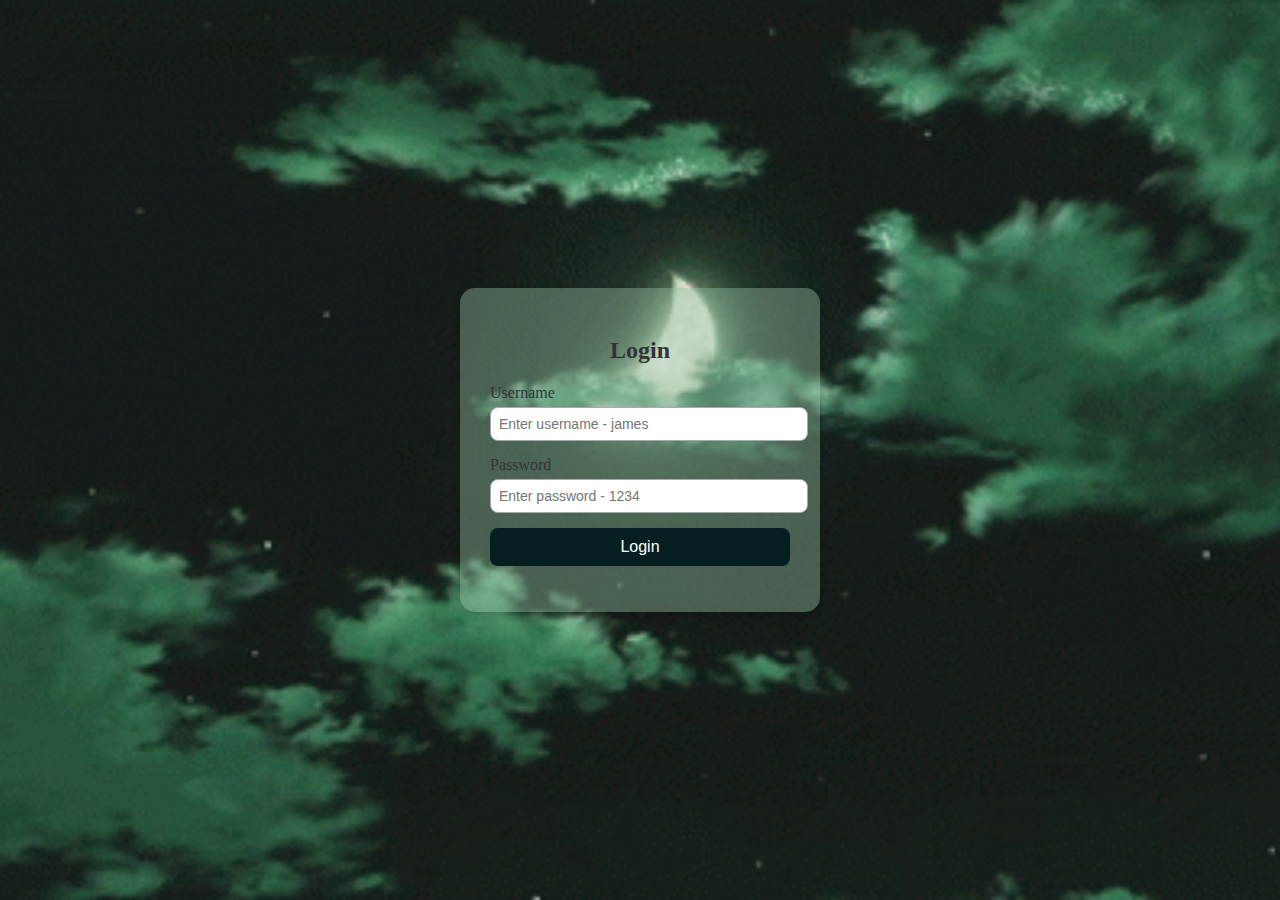
<file: index.html>
<!DOCTYPE html>
<html lang="en">
<head>
  <meta charset="UTF-8">
  <meta name="viewport" content="width=device-width, initial-scale=1.0">
  <title>Login Form</title>
  <link rel="stylesheet" href="james.css">
</head>
<body>
  <div class="login-container">
    <h2>Login</h2>
    <form id="loginForm">
      <div class="input-group">
        <label for="username">Username</label>
        <input type="text" id="username" placeholder="Enter username - james" required>
      </div>
      <div class="input-group">
        <label for="password">Password</label>
        <input type="password" id="password" placeholder="Enter password - 1234" required>
      </div>
      <button type="submit">Login</button>
      <p id="message"></p>
    </form>
  </div>

  <script src="login.js"></script>
</body>
</html>
</file>
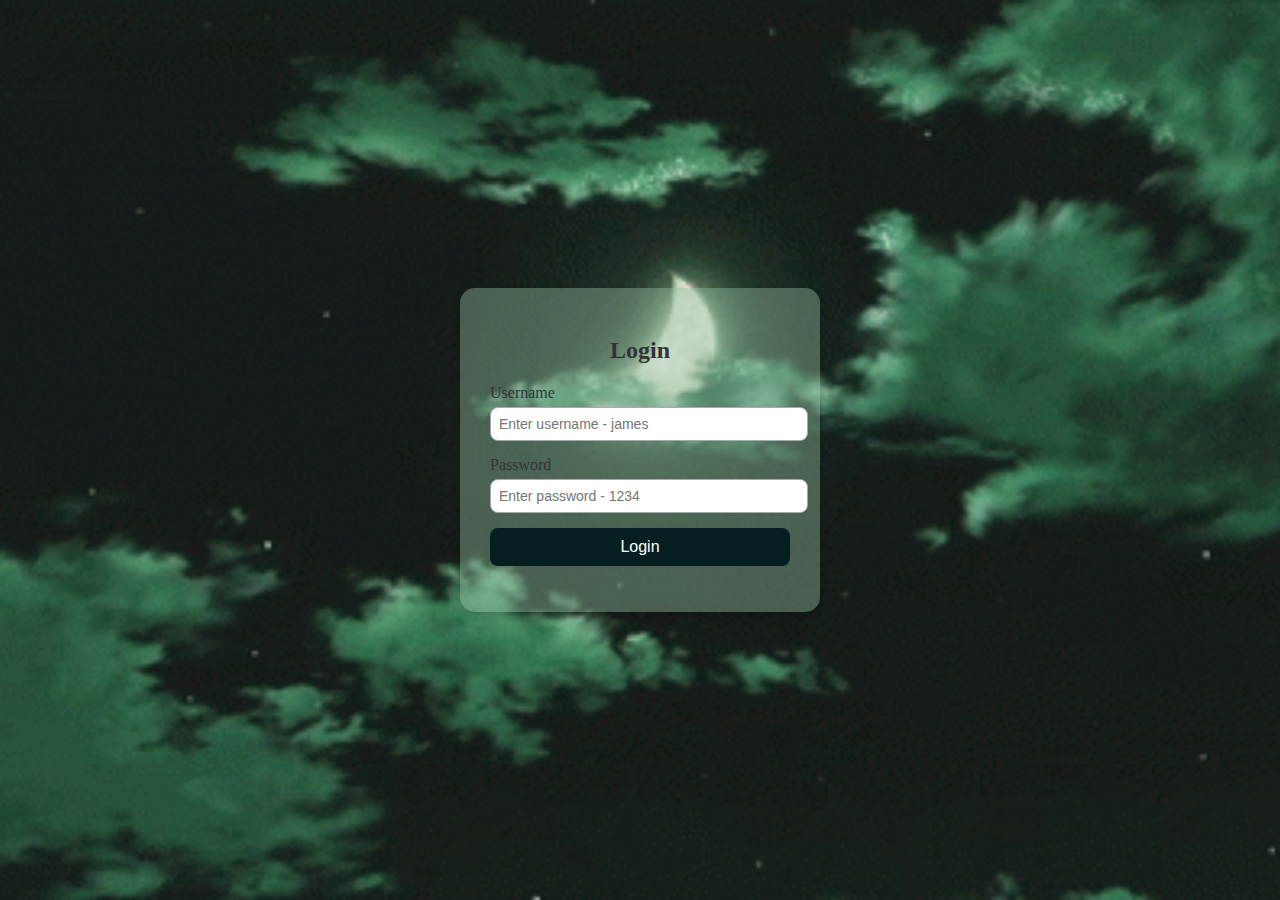
<file: home.html>
<!DOCTYPE html>
<html lang="en">
<head>
  <meta charset="UTF-8">
  <title>Your Portfolio</title>
  <style>

body {
  margin: 0;
  padding: 0;
  font-family: Arial, sans-serif;
  background-image: url(forest.jpg);
  display: flex;
  justify-content: center;
  align-items: center;
  min-height: 100vh;
}


.container {
  background: #ffffff;
  width: 90%;
  max-width: 600px;
  padding: 25px;
  border-radius: 20px;
  box-shadow: 0px 4px 20px rgba(0,0,0,0.2);
  text-align: center;
}


.profile-photo {
  width: 140px;
  height: 140px;
  border-radius: 50%;
  object-fit: cover;
  border: 5px solid #27ae60;
  margin-bottom: 15px;
}


h1 {
  margin: 10px 0 5px 0;
  font-size: 26px;
  color: #145a32;
}

h2 {
  text-align: left;
  color: #27ae60;
  border-left: 5px solid #27ae60;
  padding-left: 10px;
}


p {
  line-height: 1.6;
  color: #2e3d31;
}


.section {
  background: #eefaf0;
  padding: 15px;
  margin-top: 20px;
  border-radius: 15px;
  position: relative;
}


.sticker {
  width: 80px;
  position: absolute;
  top: -20px;
  right: -10px;
}


ul {
  text-align: left;
  padding-left: 20px;
}

ul li {
  margin-bottom: 6px;
}


a {
  color: #1e8449;
  text-decoration: none;
  font-weight: bold;
}

a:hover {
  text-decoration: underline;
}


.logout-btn {
  background-image: #222f02;
  color: white;
  padding: 12px 20px;
  border: none;
  border-radius: 10px;
  margin-top: 20px;
  cursor: pointer;
  font-size: 16px;
  font-weight: bold;
}

.logout-btn:hover {
  background: #1e8449;
}
  </style>
</head>
<body>

  <div class="container">

    <img src="LIBAO (1).jpg" alt="My Photo" class="profile-photo">

    <h1>Hi I'm James Laurenz M. Libao</h1>
    <p><strong>Course & Year:</strong> BSIT, 1st Year</p>
    <p><strong>Section:</strong> A1</p>
    <p><strong>Date Submitted:</strong> November 29, 2025</p>
    
    <div class="section">
      <h2>About Me</h2>
      <p>
        Hi, I'm a first-year BSIT student with a field of programming, music, and personal growth. I value loyalty, self-reflection, and steady progress.
      </p>
      <img src="cat.jpg" alt="Sticker" class="sticker">
    </div>
    
    <div class="section">
      <h2>Education</h2>
      <ul>
        <li>Currently enrolled in BS Information Technology, CSUCC</li>
        <img src="flower.webp" alt="Sticker" class="sticker">
      </ul>
    </div>
    
    <div class="section">
      <h2>Goals</h2>
      <ul>
        <li>Graduate BSIT!</li>
        <li>Begin a career in Cyber Security and become a police officer</li>
        <li>Become successful in the future</li>
        <img src="OIP.webp" alt="Sticker" class="sticker">
      </ul>
    </div>
    
    <div class="section">
      <h2>Contact</h2>
      <a href="mailto:jameslibao709@gmail.com">jameslibao709@gmail.com</a>
      <img src="th.webp" alt="Sticker" class="sticker">
    </div>


    <button id="logoutBtn" class="logout-btn">Logout</button>

  </div>

  <script>
    if (!localStorage.getItem("loggedInUser")) {
      window.location.href = "index.html"; 
    }

    document.getElementById("logoutBtn").addEventListener("click", function () {
      const confirmLogout = confirm("Are you sure you want to logout?");

      if (confirmLogout) {
        localStorage.removeItem("loggedInUser");
        alert("You have been logged out successfully.");
        window.location.href = "index.html";
      }
    });
  </script>

</body>
</html>
</file>
<file: james.css>
body {
  background-image: url("green.gif");
  background-size: cover;
  background-position: center;
  background-repeat: no-repeat;
  font-family: 'Times New Roman', Times, serif, sans-serif;
  display: flex;
  justify-content: center;
  align-items: center;
  height: 100vh;
  margin: 0;
}

.login-container {
  background: #8eb69b70;
  padding: 30px;
  border-radius: 15px;
  box-shadow: 0 4px 10px rgba(0, 0, 0, 0.2);
  width: 300px;
  text-align: center;
}

h2 {
  margin-bottom: 20px;
  color: #333;
}

.input-group {
  margin-bottom: 15px;
  text-align: left;
}

label {
  display: block;
  margin-bottom: 5px;
  color: #333;
}

input {
  width: 100%;
  padding: 8px;
  border: 1px solid #aaa;
  border-radius: 8px;
  font-size: 14px;
}

button {
  width: 100%;
  padding: 10px;
  background: #051F20;
  color: white;
  border: none;
  border-radius: 8px;
  cursor: pointer;
  font-size: 16px;
}

button:hover {
  background: #0059c9;
}

#message {
  margin-top: 15px;
  color: red;
  font-weight: bold;
}
</file>
